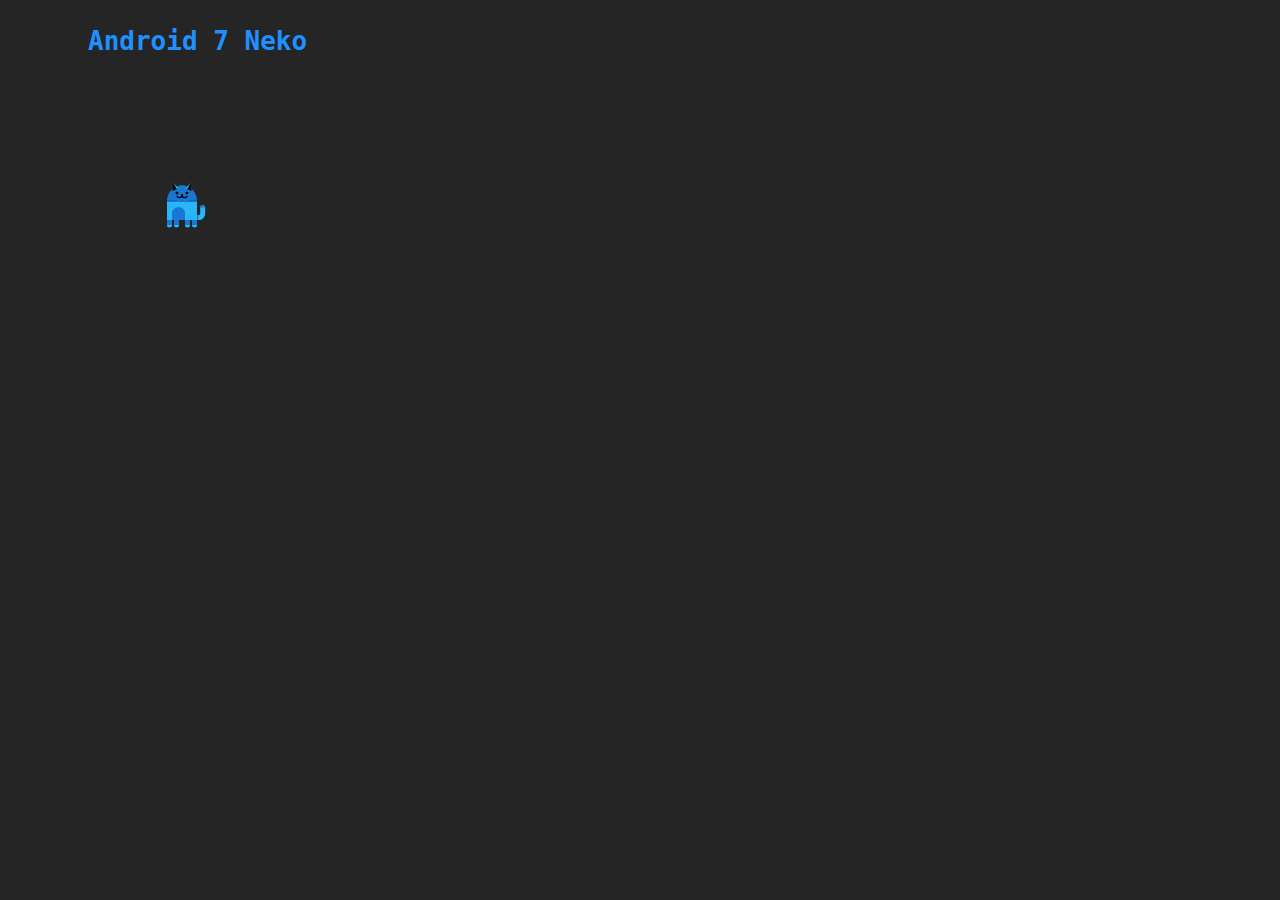
<file: Android_7_Neko_(_SVG_)/index.html>
<!--
Android 7 Neko ( SVG )
BY : >> V  R T <<
-->
<!DOCTYPE html>
<html>
    <head>
        <title>Android 7 Neko ( SVG )</title>
        <style>
body {
    background-color:#252525;
}

h3{
    font-family:monospace;
    font-size:26px;
    color:dodgerblue;
    padding-left:80px;
}

svg{
    padding-top:100px;
    padding-left:150px;
}
        </style>
    </head>
    <body>
<h3>Android 7 Neko</h3>
<svg>
<path name="back" fill="#1976D2" d="M37.1,22c-1.1,0 -1.9,0.8 -1.9,1.9v5.6c0,1.1 0.8,1.9 1.9,1.9H39v-1.9v-5.6V22H37.1z"/>

<path name="body" fill="#29B6F6" d="M9,20h30v18h-30z"/>

<path name="belly" fill="#1976D2" d="M20.5,25c-3.6,0 -6.5,2.9 -6.5,6.5V38h13v-6.5C27,27.9 24.1,25 20.5,25z"/>

<path name="bowtie" fill="#29B6F6" d="M29,16.8l-10,5l0,-5l10,5z"/>

<path name="cap" fill="#1976D2" d="M27.2,3.8c-1,-0.2 -2.1,-0.3 -3.2,-0.3s-2.1,0.1 -3.2,0.3c0.2,1.3 1.5,2.2 3.2,2.2C25.6,6.1 26.9,5.1 27.2,3.8z"/>

<path name="collar" fill="#1976D2" d="M9,18.4h30v1.6h-30z"/>

<path name="face_spot" fill="#6D4C41" d="M19.5,15.2a4.5,3.2 0,1 0,9 0a4.5,3.2 0,1 0,-9 0z"/>

<path name="foot1" fill="#29B6F6" d="M11.5,43m-2.5,0a2.5,2.5 0,1 1,5 0a2.5,2.5 0,1 1,-5 0"/>

<path name="head" fill="#1976D2" d="M9,18.5c0,-8.3 6.8,-15 15,-15s15,6.7 15,15H9z"/>

<path name="foot2" fill="#29B6F6" d="M18.5,43m-2.5,0a2.5,2.5 0,1 1,5 0a2.5,2.5 0,1 1,-5 0"/>

<path name="foot3" fill="#29B6F6" d="M29.5,43m-2.5,0a2.5,2.5 0,1 1,5 0a2.5,2.5 0,1 1,-5 0"/>

<path name="foot4" fill="#29B6F6" d="M36.5,43m-2.5,0a2.5,2.5 0,1 1,5 0a2.5,2.5 0,1 1,-5 0"/>

<path name="left_ear" fill="#29B6F6" d="M15.4,1l5.1000004,5.3l-6.3,2.8000002z"/>

<path name="left_ear_inside" fill="#000000" d="M15.4,1l3.5,6.2l-4.7,1.9z"/>

<path name="left_eye" fill="#000000" d="M20.5,11c0,1.7 -3,1.7 -3,0C17.5,9.3 20.5,9.3 20.5,11z"/>

<path name="leg1" fill="#1976D2" d="M9,38h5v5h-5z"/>

<path name="leg2" fill="#1976D2" d="M16,38h5v5h-5z"/>

<path name="leg2_shadow" fill="#1976D2" d="M16,38h5v1h-5z"/>

<path name="leg3" fill="#1976D2" d="M27,38h5v5h-5z"/>

<path name="leg4" fill="#1976D2" d="M34,38h5v5h-5z"/>

<path name="mouth" fill="none" stroke="#000000" stroke-width="1.2" stroke-linecap="round" d="M29,14.3c-0.4,0.8 -1.3,1.4 -2.3,1.4c-1.4,0 -2.7,-1.3 -2.7,-2.7 M24,13c0,1.5 -1.2,2.7 -2.7,2.7c-1,0 -1.9,-0.5 -2.3,-1.4"/>

<path name="nose" fill="#000000" d="M25.2,13c0,1.3 -2.3,1.3 -2.3,0S25.2,11.7 25.2,13z"/>

<path name="right_ear" fill="#29B6F6" d="M32.6,1l-5.0999985,5.3l6.299999,2.8000002z"/>

<path name="right_ear_inside" fill="#000000" d="M33.8,9.1l-4.7,-1.9l3.5,-6.2z"/>

<path name="right_eye" fill="#000000" d="M30.5,11c0,1.7 -3,1.7 -3,0C27.5,9.3 30.5,9.3 30.5,11z"/>

<path name="tail" fill="none" stroke="#29B6F6" stroke-width="5" stroke-linecap="round" d="M35,35.5h5.9c2.1,0 3.8,-1.7 3.8,-3.8v-6.2"/>

<path name="tail_cap" fill="#1976D2" d="M42.2,25.5c0,-1.4 1.1,-2.5 2.5,-2.5s2.5,1.1 2.5,2.5H42.2z"/>

<path name="tail_shadow" fill="#1976D2" d="M40,38l0,-5l-1,0l0,5z"/>

</svg>

    </body>
</html>
</file>
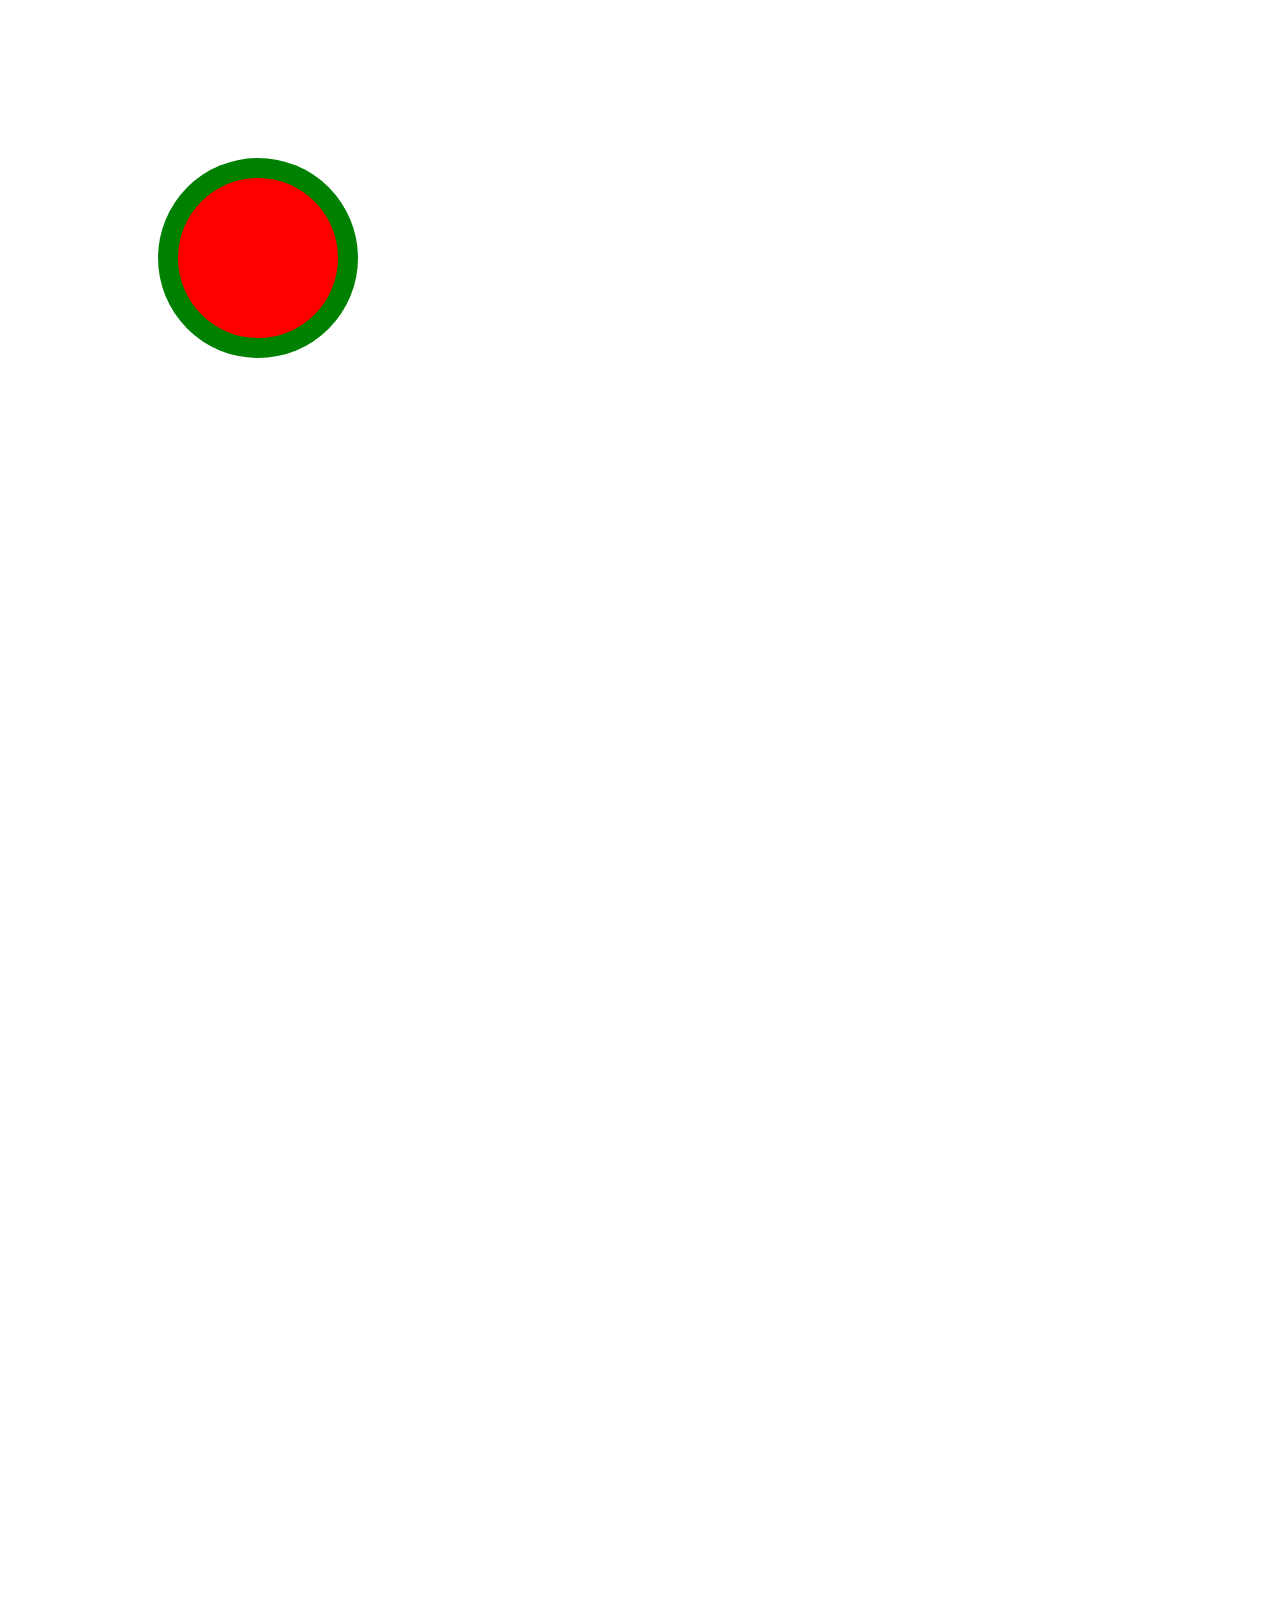
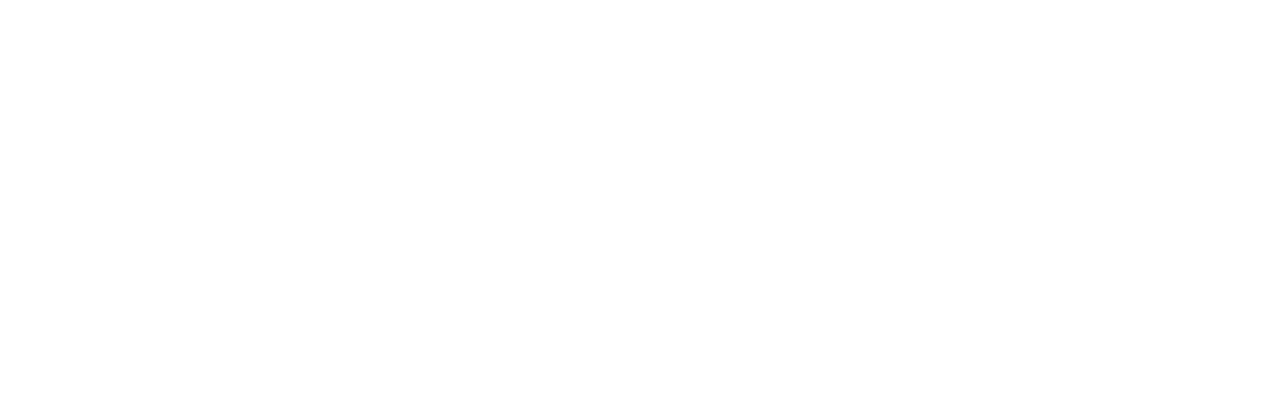
<file: Circle-inside-a-circle/index.html>
<html>
<head><title>circle inside a circle</title></head>

<body>

<svg width="2000" height="2000">
   <circle cx="250" cy="250" r="100" fill="green" />
   <circle cx="250" cy="250" r="80" fill="red" />
</svg>

</body>
</html>
</file>
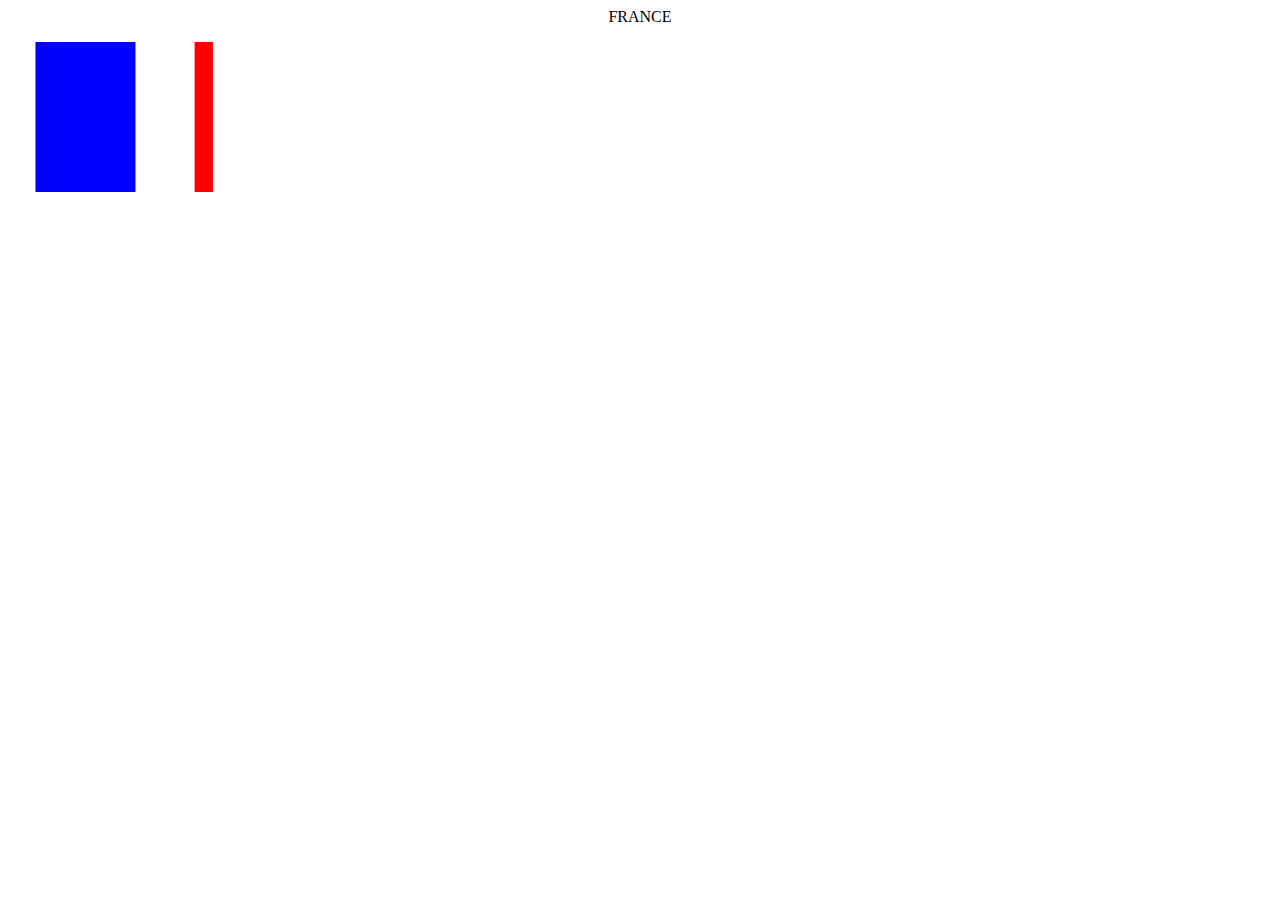
<file: FRANCE/index.html>
<html>
<head>
<title>France</title>
</head>

<body>

 <center>
  <p>
    FRANCE <br/>
  </p>
 </center>
 
 <svg class="svg1" width="1000" height="250">
    <rect width="150" height="150" fill="red">
        <animate attributeName="x" from="0" to="300"
      dur="4s" fill="freeze" repeatCount="1"/> 
    </rect>
    <rect width="150" height="150" fill="white">
        <animate attributeName="x" from="0" to="200"
      dur="4s" fill="freeze" repeatCount="1"/> 
    </rect>
    <rect width="100" height="150" fill="blue">
        <animate attributeName="x" from="0" to="150"
      dur="4s" fill="freeze" repeatCount="1"/> 
    </rect>
 </svg>

</body>
</html>
</file>
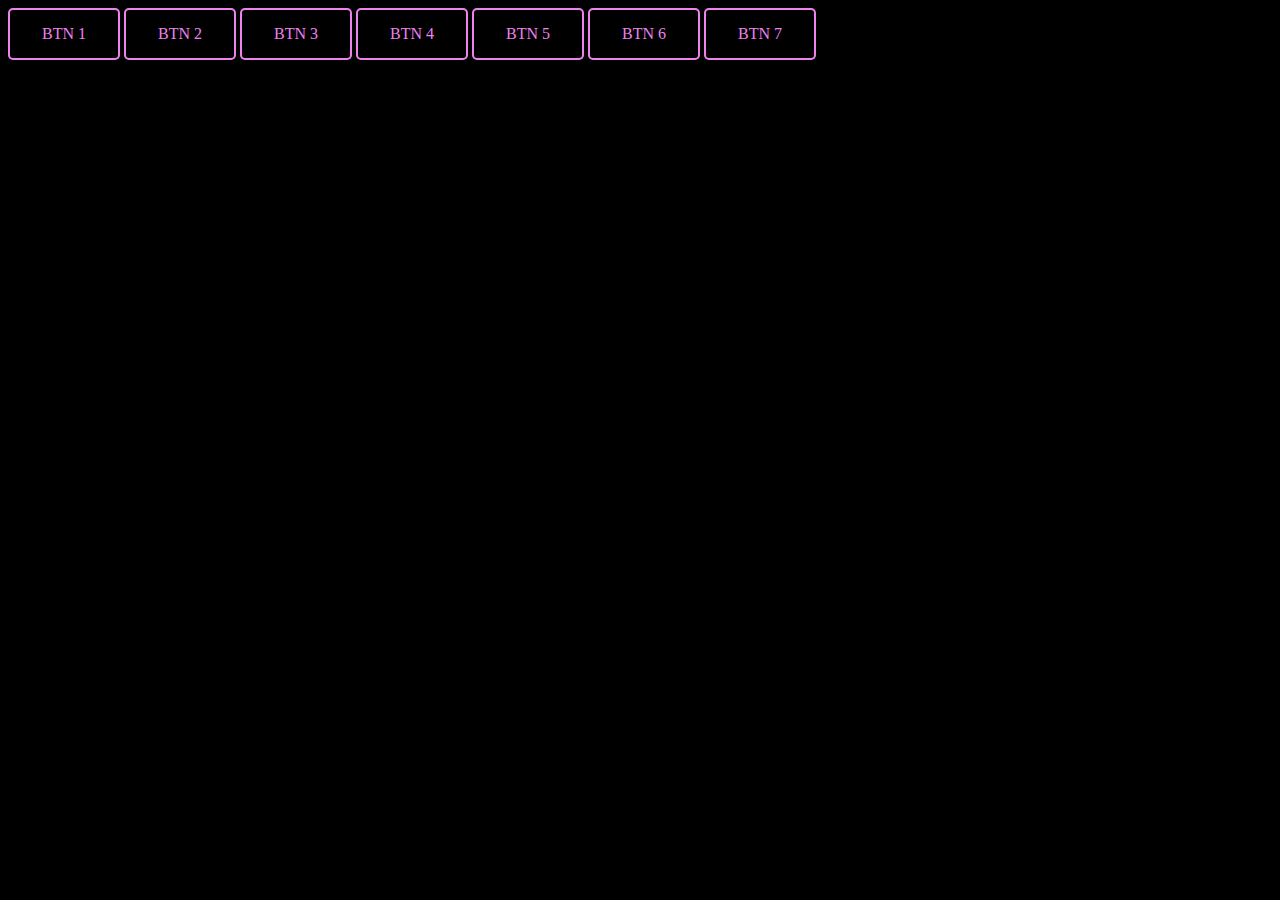
<file: LocalStorage-VRT/index.html>
<!--
Project     : Local Storage VRT
Done By     : VRT
Date        : 31/03/2019
Time        : 11:09
-->

<html lang="en">
<head>
    <title>LocalStorage VRT</title>
    <link rel="stylesheet" type="text/css" href="main.css"/>
    <script src="main.js"></script>
</head>
<body onload="get()" bgcolor="black">
   <div>
     <a id="btn1" href="#">BTN 1</a>
     <a id="btn2" href="#">BTN 2</a>
     <a id="btn3" href="#">BTN 3</a>
     <a id="btn4" href="#">BTN 4</a> 
     <a id="btn5" href="#">BTN 5</a>
     <a id="btn6" href="#">BTN 6</a>
     <a id="btn7" href="#">BTN 7</a>
   </div>

</body>
</html>
</file>
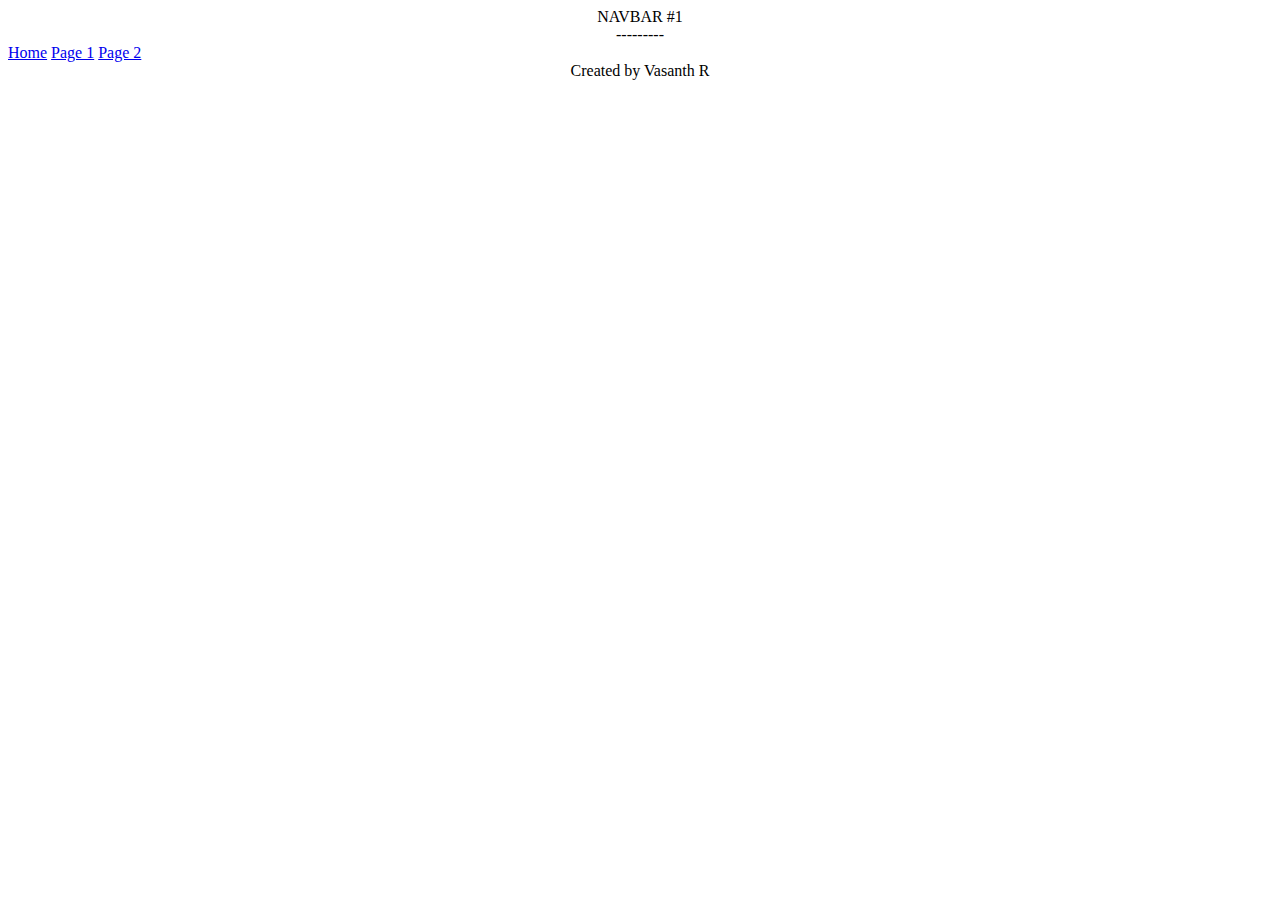
<file: Navbar-1/index.html>
<!DOCTYPE html>
<html>
    <head>
        <title>Navbar 1</title>
    </head>
    <body>
        <div class="vrt"><center>
           NAVBAR #1</BR>---------
            </center>
        </div>
        
        <div class="navbar">
            <a></a>
            <a class="active" href="#home">Home</a>
            <a href="#page1">Page 1</a>
            <a href="#page2">Page 2</a>
        </div>
        
        <div class="content"><center>
            
        Created by Vasanth R
            
        </center>
        </div>
        
    </body>
</html>
</file>
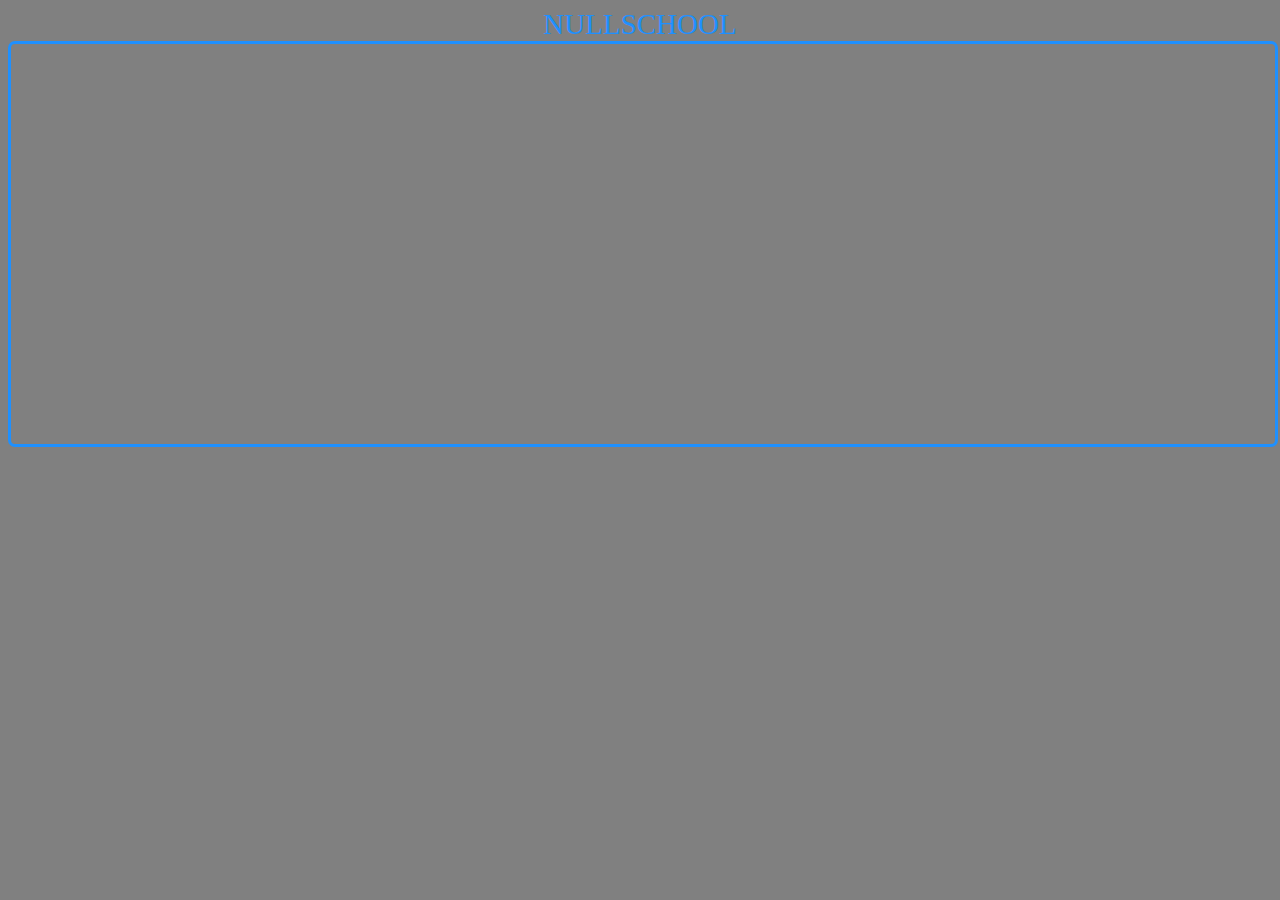
<file: NULLSCHOOL_EARTH/index.html>
<!-- created by : >> V R T << -->
<!DOCTYPE html>
<html>
    <head>
        <title>NULL SCHOOL EARTH</title>
        <script>
            alert("See current wind, weather, ocean, and pollution conditions, as forecast by supercomputers\nSource: nullschool.net")
        </script>
        <style>
            body {
                background-color:grey;
            }
            iframe{
                border: 3px solid dodgerblue;
                width:100%;
                height:400px;
                border-radius:7px;
            }
            .h{
                font-family:verdana;
                font-size:29px;
                color:dodgerblue;
            }
        </style>
    </head>
    <body>
    <center><span class="h">NULLSCHOOL</span></center>
        <iframe src="https://earth.nullschool.net"></iframe>
    </body>
</html>
</file>
<file: LocalStorage-VRT/main.css>
/* 
*Project     : Local Storage VRT
*Done By     : VRT
*Date        : 31/03/2019
*Time        : 11:09
*/


.color{
    background-color:violet;
}
/* TS#1554010709 */
.btn{}
.btn-swap-black-1{border: none;font-family:verdana;background-color:green;color: white;padding: 15px 32px;text-align: center;text-decoration: none;display: inline-block;font-size: 16px;border-radius:5px;background-color: #000000;border: 2px solid violet;color: violet;}
.btn-swap-black-1:hover{background-color: violet;border: 2px solid black;color: #000000;}
.btn-swap-black-2{border: none;font-family:verdana;background-color:green;color: white;padding: 15px 32px;text-align: center;text-decoration: none;display: inline-block;font-size: 16px;border-radius:5px;background-color: #000000;border: 2px solid #9300ff;color: #9300ff;}
.btn-swap-black-2:hover{background-color: #9300ff;border: 2px solid #000000;color: #000000;} 
.btn-swap-black-3{border: none;font-family:verdana;background-color:green;color: white;padding: 15px 32px;text-align: center;text-decoration: none;display: inline-block;font-size: 16px;border-radius:5px;background-color: #000000;border: 2px solid blue;color: blue;}
.btn-swap-black-3:hover{background-color: blue;border: 2px solid #000000;color: #000000;}
.btn-swap-black-4{border: none;font-family:verdana;background-color:green;color: white;padding: 15px 32px;text-align: center;text-decoration: none;display: inline-block;font-size: 16px;border-radius:5px;background-color: #000000;border: 2px solid lime;color: lime;}
.btn-swap-black-4:hover{background-color: lime;border: 2px solid black;color: black;} 
.btn-swap-black-5{border: none;font-family:verdana;background-color:green;color: white;padding: 15px 32px;text-align: center;text-decoration: none;display: inline-block;font-size: 16px;border-radius:5px;background-color: #000000;border: 2px solid yellow;color: yellow;}
.btn-swap-black-5:hover{background-color: yellow;border: 2px solid #000000;color: #000000;} 
.btn-swap-black-6{border: none;font-family:verdana;background-color:green;color: white;padding: 15px 32px;text-align: center;text-decoration: none;display: inline-block;font-size: 16px;border-radius:5px;background-color: #000000;border: 2px solid orange;color: orange;}
.btn-swap-black-6:hover{background-color: orange;border: 2px solid #000000;color: #000000;} 
.btn-swap-black-7{border: none;font-family:verdana;background-color:green;color: white;padding: 15px 32px;text-align: center;text-decoration: none;display: inline-block;font-size: 16px;border-radius:5px;background-color: #000000;border: 2px solid red;color: #ff0000;}
.btn-swap-black-7:hover{background-color: #ff0000;border: 2px solid #000000;color: #000000;}
</file>
